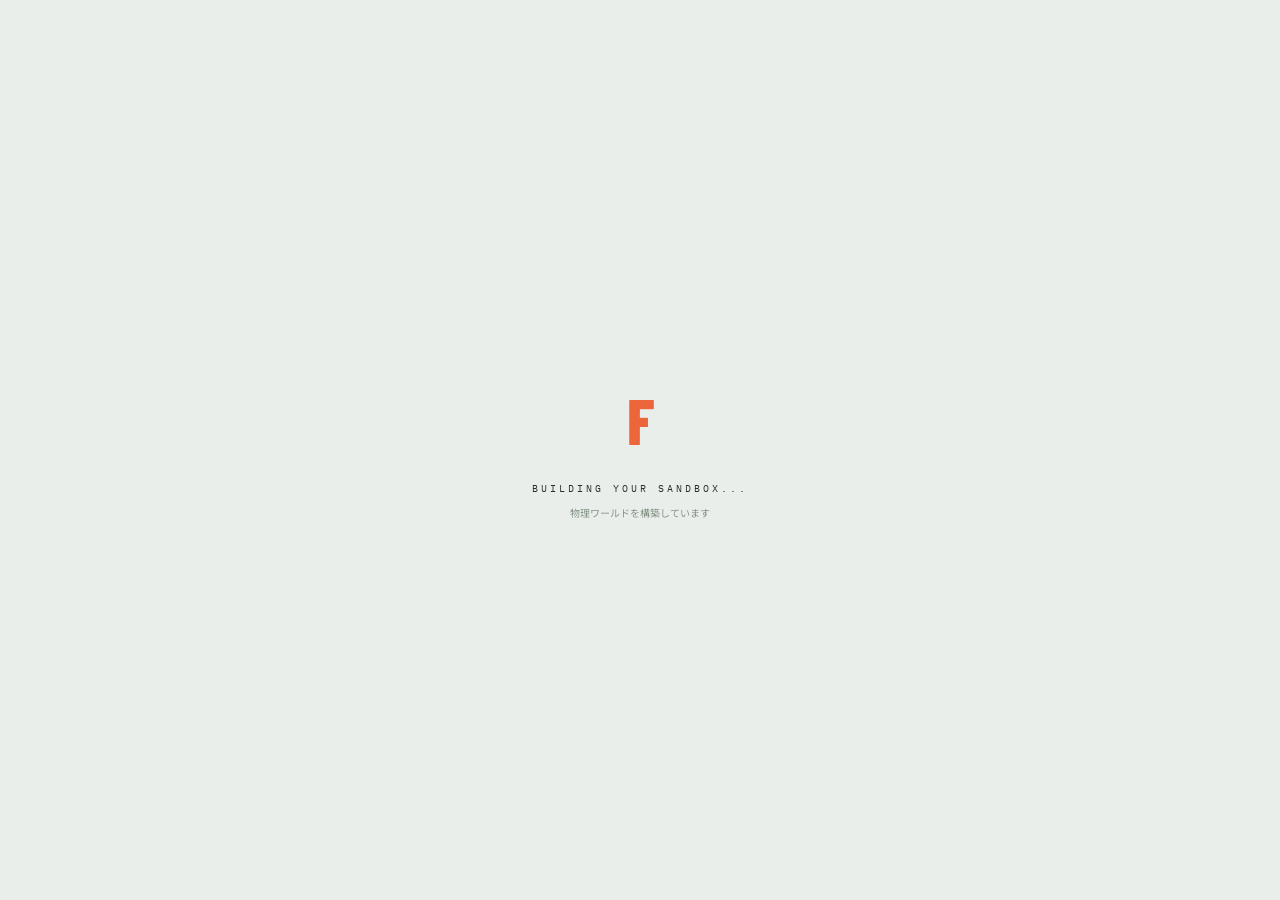
<file: tests/interior.html>
<!DOCTYPE html><html lang="ja"><head><meta charset="UTF-8"><meta name="viewport" content="width=device-width,initial-scale=1"><meta http-equiv="refresh" content="0;url=../index.html?view=interior&amp;floor=4"><title>内装ビュー</title></head><body><a href="../index.html?view=interior&amp;floor=4">実際の4F内装へ</a></body></html>
</file>
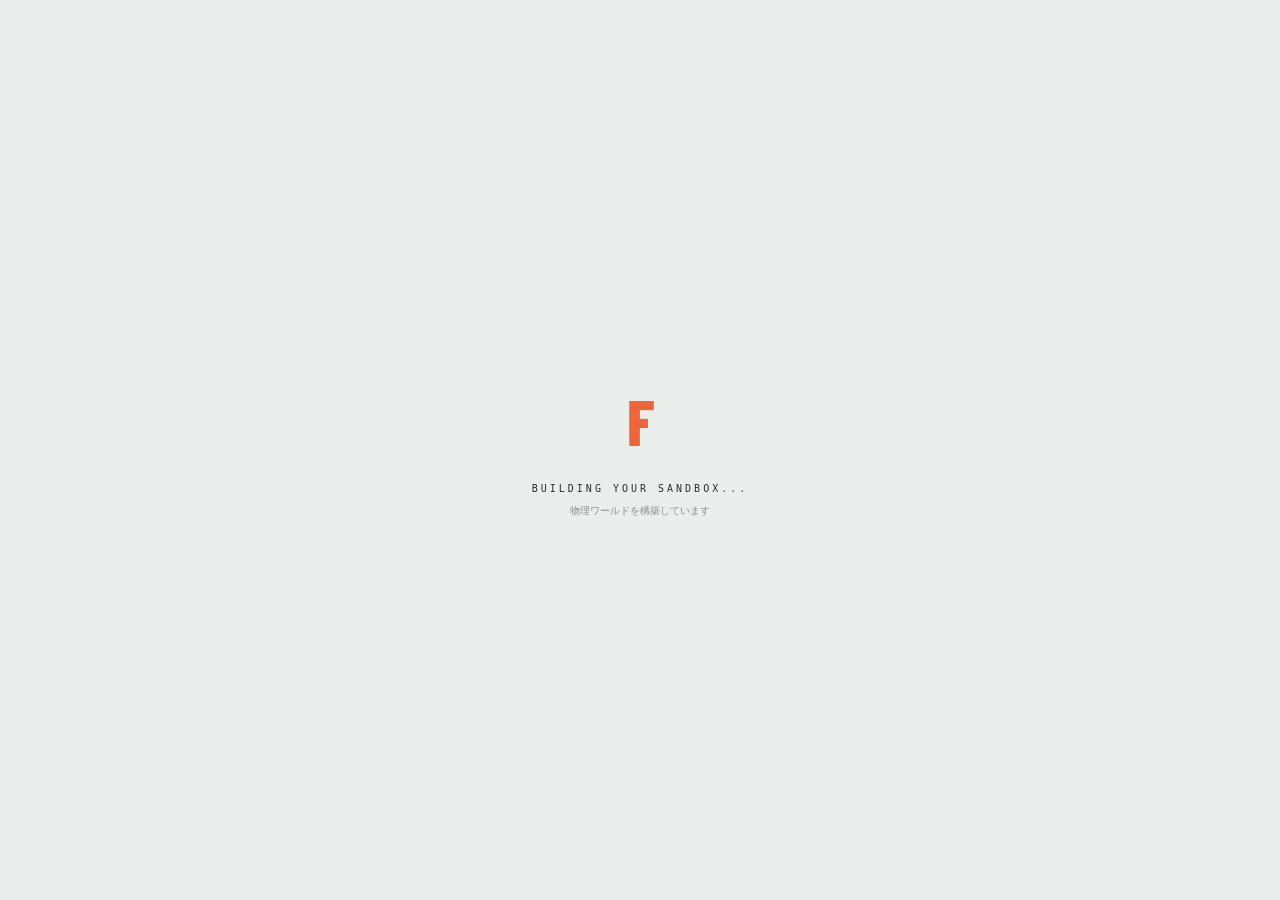
<file: tests/mobile.html>
<!DOCTYPE html><html lang="ja"><head><meta charset="UTF-8"><meta name="viewport" content="width=device-width,initial-scale=1"><meta http-equiv="refresh" content="0;url=../index.html?portrait=continue"><title>スマホ操作画面</title></head><body><a href="../index.html?portrait=continue">実際の操作画面へ</a></body></html>
</file>
